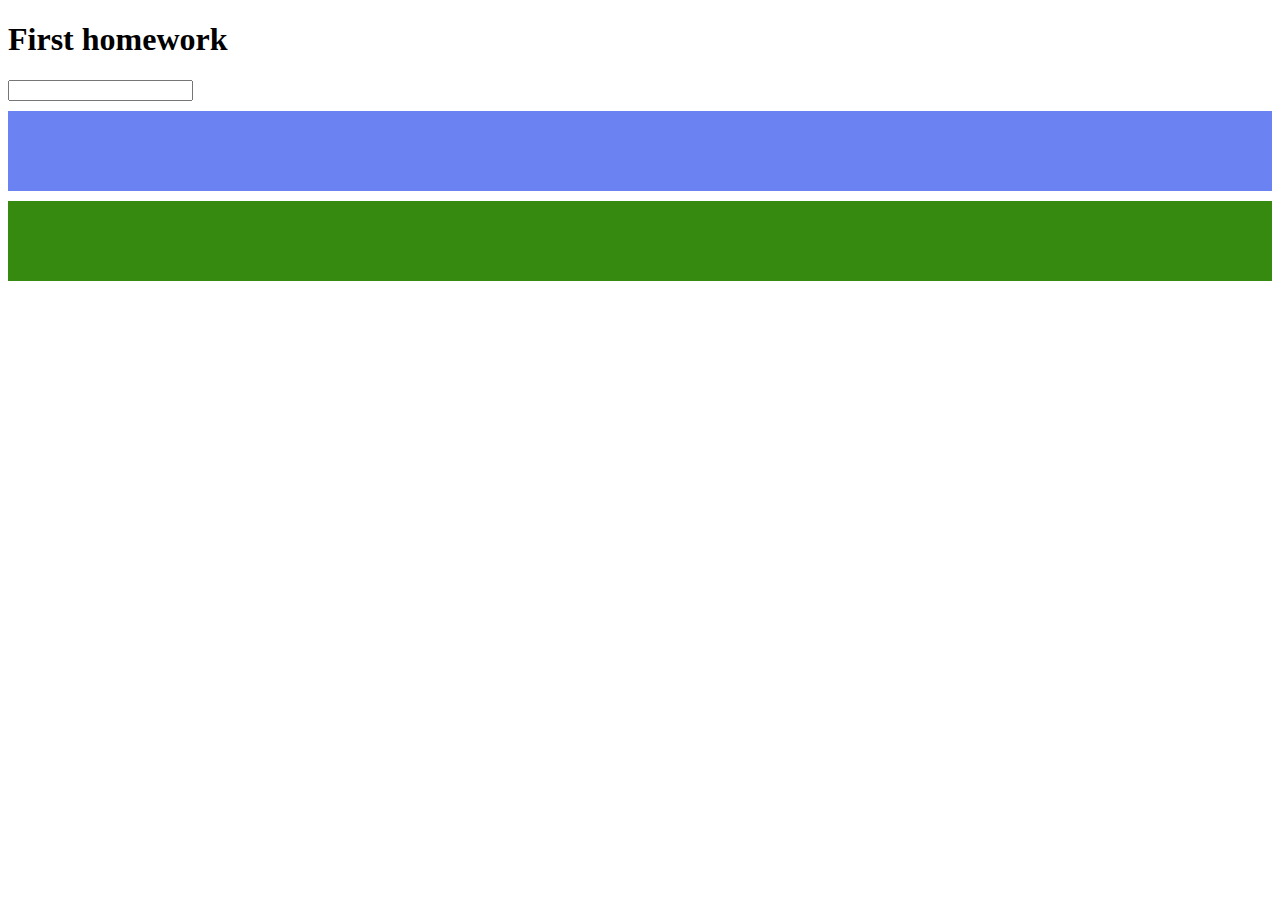
<file: lesson1/index.html>
<!doctype html>
<html lang="ru">
<head>
	<meta charset="UTF-8">
	<title>HW</title>
	<script src="https://ajax.googleapis.com/ajax/libs/jquery/1.12.2/jquery.min.js"></script>
	<link href="style.css" rel="stylesheet">
</head>
<body>
	<h1>First homework</h1>
	<input type="text" id="text-input">
	<script src="ex1.js"></script>
</body>
</html>
</file>
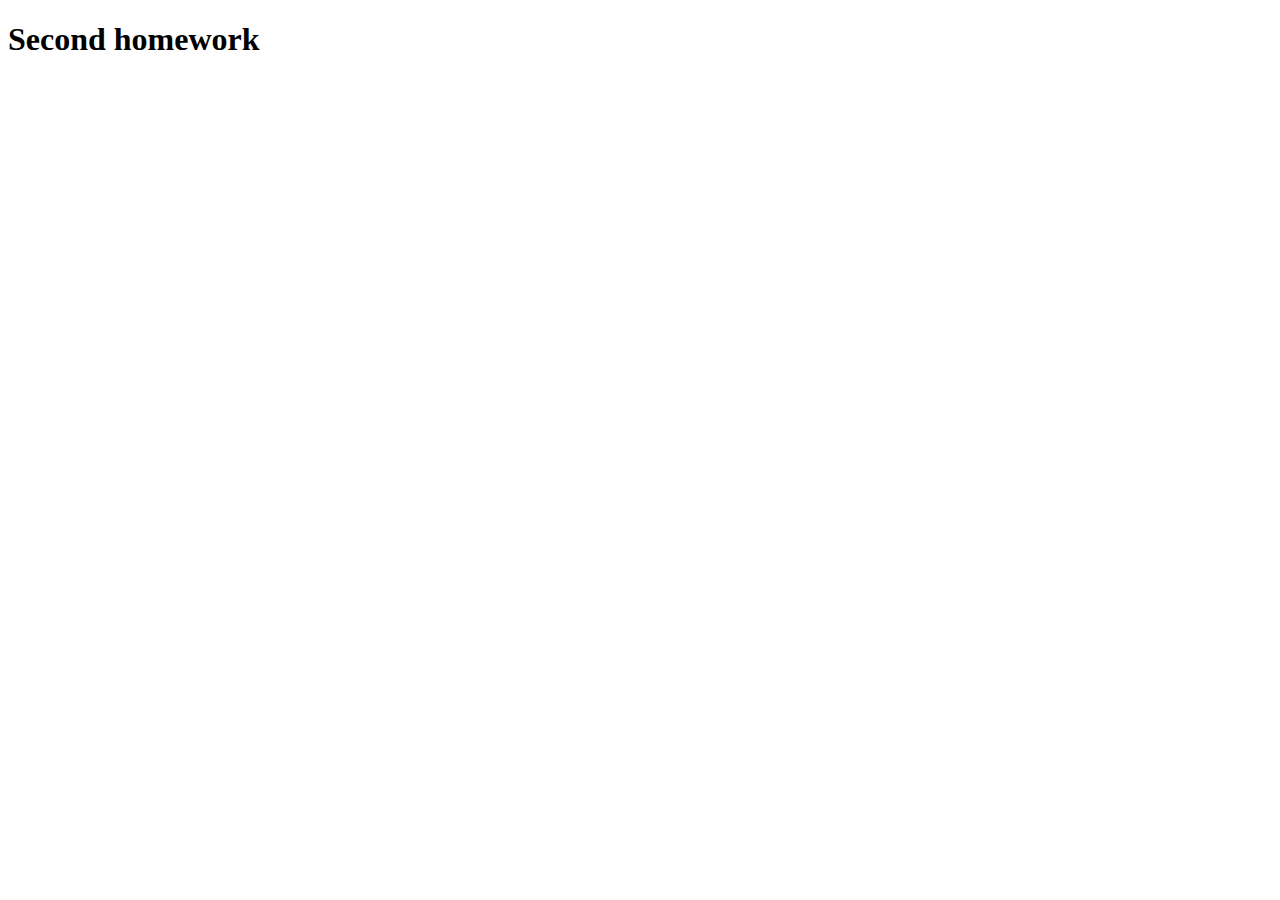
<file: lesson2/index.html>
<!doctype html>
<html lang="ru">
<head>
	<meta charset="UTF-8">
	<title>HW</title>
	<!--script src="https://ajax.googleapis.com/ajax/libs/jquery/1.12.2/jquery.min.js"></script-->
</head>
<body>
	<h1>Second homework</h1>
	
	<script src="ex2.js"></script>
</body>
</html>
</file>
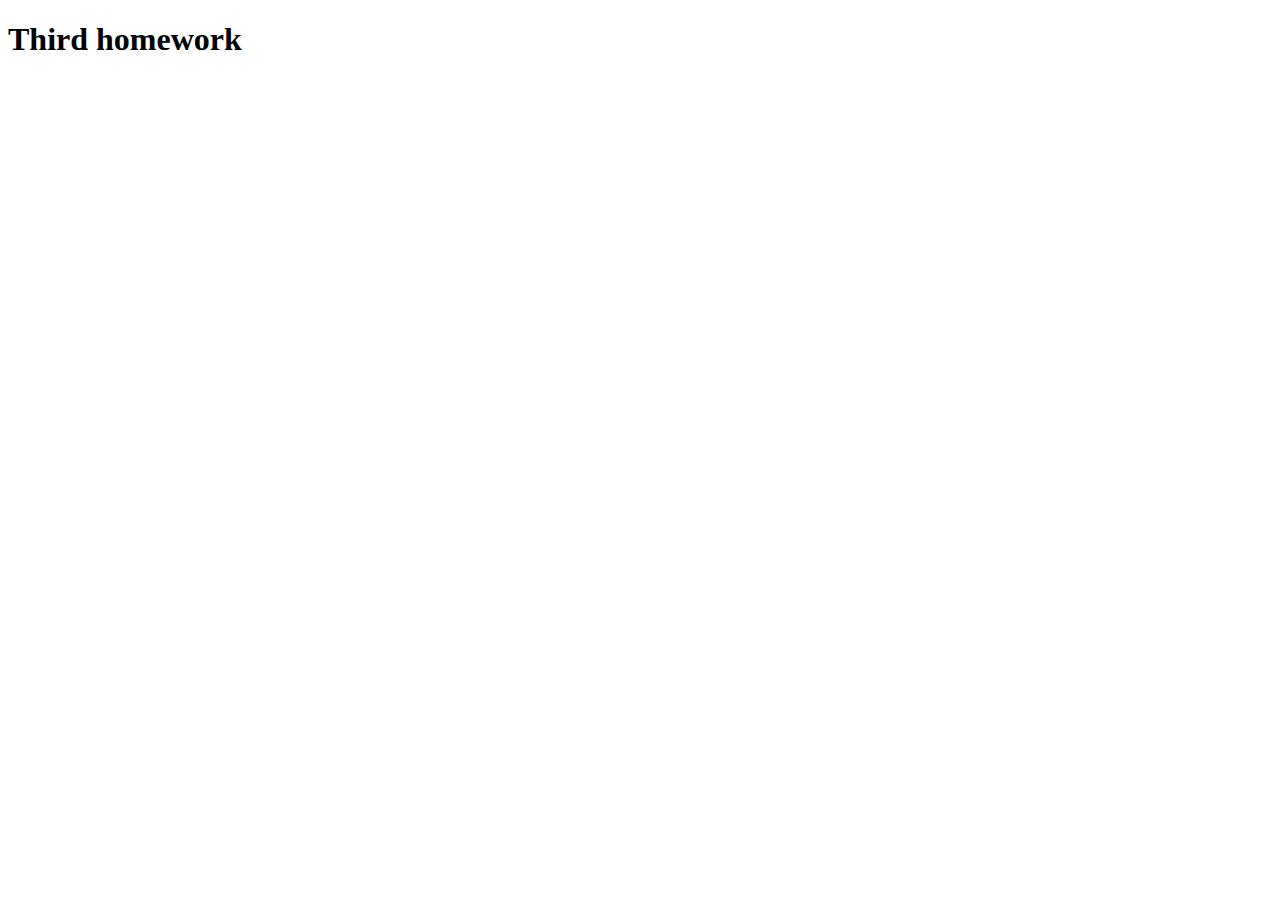
<file: lesson3/index.html>
<!doctype html>
<html lang="ru">
<head>
	<meta charset="UTF-8">
	<title>HW</title>
	<!--script src="https://ajax.googleapis.com/ajax/libs/jquery/1.12.2/jquery.min.js"></script-->
</head>
<body>
	<h1>Third homework</h1>
	
	<script src="ex3.js"></script>
</body>
</html>
</file>
<file: lesson1/style.css>
.box1, .box2 {
	width: 100%;
	height: 80px;
	margin-top: 10px;
}
.box1 {
	background-color: #6a82f2;
}

.box2 {
	background-color: #368a10;
}
</file>
